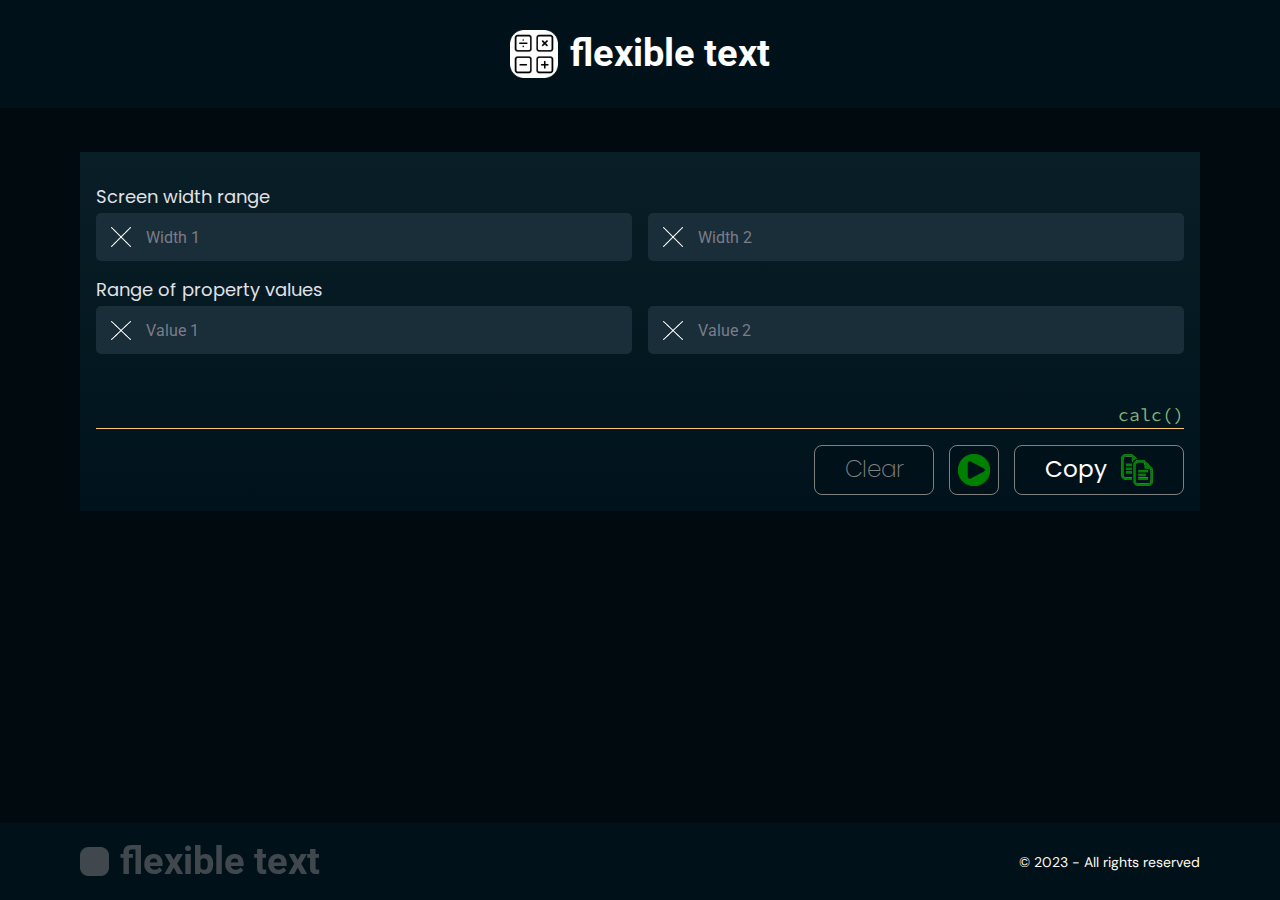
<file: index.html>
<!DOCTYPE html>
<html lang="en">
<head>
    <meta charset="UTF-8">
    <meta name="viewport" content="width=device-width, initial-scale=1.0">
    <meta name="theme-color" content="#001119">
    <link rel="icon" href="./images/logo.png" type="image/png">
    <link rel="stylesheet" href="./style.css" type="text/css">
    <script src="script.js"></script>
    <title>Flexible text</title>
</head>
<body class="page">
    <div class="header">
        <div class="header__wrap">
            <div class="logo">
                <div class="logo__logomark">
                    <img src="./images/logo.png" alt="Logo" class="logo__img">
                </div>
                <div class="logo__wordmark">
                    <span>flexible text</span>
                    <div class="logo__admin-label logo__admin-label_absent">admin</div>
                </div>
            </div>
        </div>
    </div>
    <div class="page__capsule">
        <div class="home">
            <div class="home__intro">
                <div class="home__wrap-of-intro">
                    <div class="home__frame">
                        <div class="home__title">Screen width range</div>
                        <div class="home__search-wrap">
                            <div class="search">
                                <div class="search__wrap">
                                    <div class="search__icon">
                                        <img src="./images/del.png" alt="Search" class="search__img" id="width1-drop">
                                    </div>
                                    <input id="width1" type="number" class="search__input" placeholder="Width 1">
                                </div>
                            </div>
                        </div>
                        <div class="home__search-wrap">
                            <div class="search">
                                <div class="search__wrap">
                                    <div class="search__icon">
                                        <img src="./images/del.png" alt="Search" class="search__img" id="width2-drop">
                                    </div>
                                    <input id="width2" type="number" class="search__input" placeholder="Width 2">
                                </div>
                            </div>
                        </div>
                        <div class="home__title">Range of property values</div>
                        <div class="home__search-wrap">
                            <div class="search">
                                <div class="search__wrap">
                                    <div class="search__icon">
                                        <img src="./images/del.png" alt="Search" class="search__img" id="value1-drop">
                                    </div>
                                    <input id="value1" type="number" class="search__input" placeholder="Value 1">
                                </div>
                            </div>
                        </div>
                        <div class="home__search-wrap">
                            <div class="search">
                                <div class="search__wrap">
                                    <div class="search__icon">
                                        <img src="./images/del.png" alt="Search" class="search__img" id="value2-drop">
                                    </div>
                                    <input id="value2" type="number" class="search__input" placeholder="Value 2">
                                </div>
                            </div>
                        </div>
                        <div class="home__answer" id="answer">calc()</div>
                        <div class="home__button-wrap">
                            <button class="button button_dim" id="delete">Clear</button>
                            <span class="separator"></span>
                            <button class="button button_narrow" id="run">
                                <img class="button__icon" src="./images/run.png" alt="copy">
                            </button>
                            <span class="separator"></span>
                            <button class="button" id="copy">
                                <span>Copy</span>
                                <span class="separator"></span>
                                <img class="button__icon" src="./images/copy.png" alt="copy">
                            </button>
                        </div>
                    </div>
                </div>
            </div>
        </div>
    </div>
    <div class="footer">
        <div class="footer__wrap">
            <a href="./home.html" class="footer__logo-wrap">
                <div class="logo logo_dark">
                    <div class="logo__logomark">
                        <img src="./images/logo.png" alt="Logo" class="logo__img">
                    </div>
                    <div class="logo__wordmark">
                        <span>flexible text</span>
                        <div class="logo__admin-label logo__admin-label_absent">admin</div>
                    </div>
                </div>
            </a>
            <div class="footer__сopyright">© 2023 - All rights reserved</div>
        </div>
    </div>
</body>
</html>
</file>
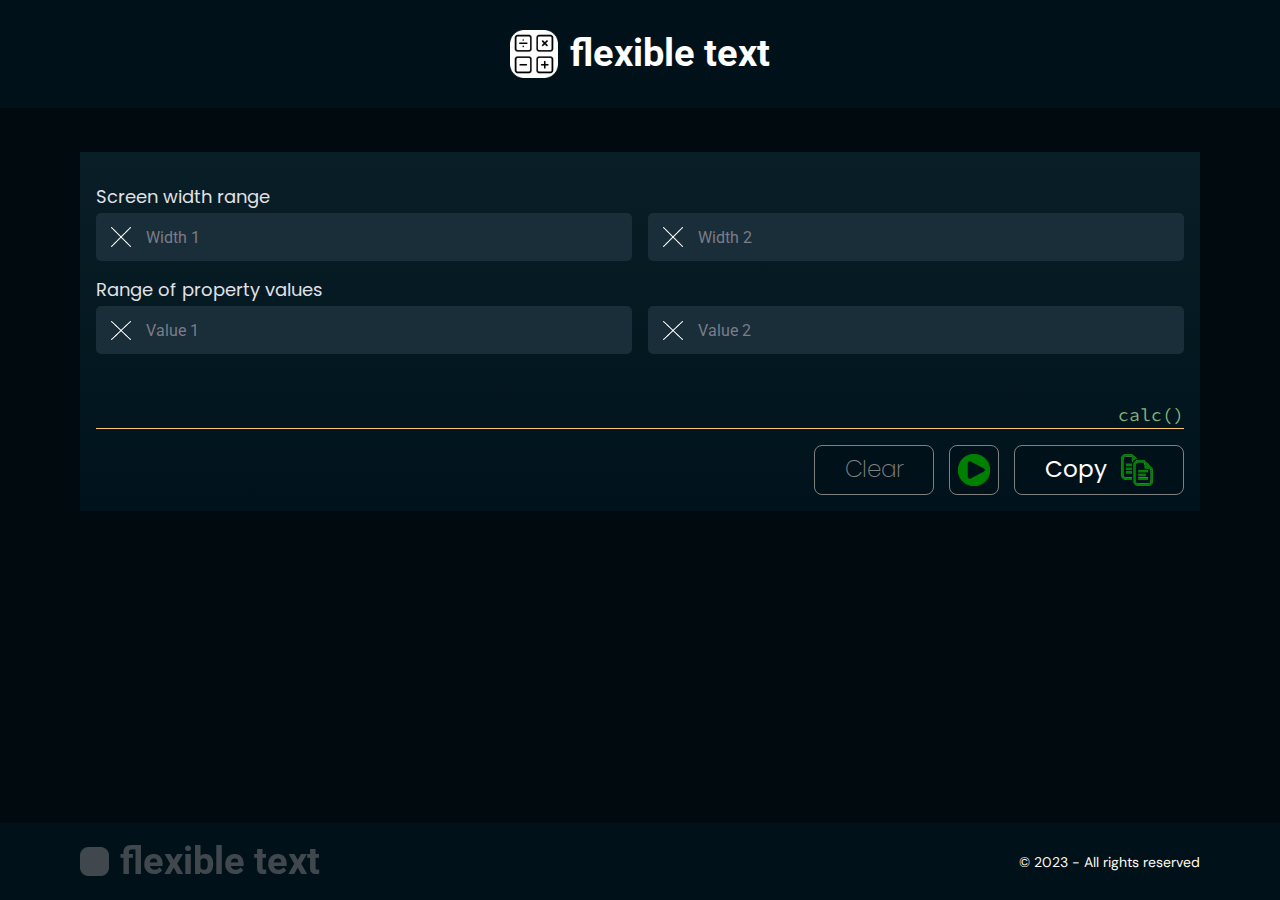
<file: home.html>
<!DOCTYPE html>
<html lang="en">
<head>
    <meta charset="UTF-8">
    <meta name="viewport" content="width=device-width, initial-scale=1.0">
    <meta name="theme-color" content="#001119">
    <link rel="icon" href="images/logo.png" type="image/png">
    <link rel="stylesheet" href="style.css" type="text/css">
    <script src="script.js"></script>
    <title>Flexible text</title>
</head>
<body class="page">
    <div class="header">
        <div class="header__wrap">
            <div class="logo">
                <div class="logo__logomark">
                    <img src="../images/logo.png" alt="Logo" class="logo__img">
                </div>
                <div class="logo__wordmark">
                    <span>flexible text</span>
                    <div class="logo__admin-label logo__admin-label_absent">admin</div>
                </div>
            </div>
        </div>
    </div>
    <div class="page__capsule">
        <div class="home">
            <div class="home__intro">
                <div class="home__wrap-of-intro">
                    <div class="home__frame">
                        <div class="home__title">Screen width range</div>
                        <div class="home__search-wrap">
                            <div class="search">
                                <div class="search__wrap">
                                    <div class="search__icon">
                                        <img src="../images/del.png" alt="Search" class="search__img" id="width1-drop">
                                    </div>
                                    <input id="width1" type="number" class="search__input" placeholder="Width 1">
                                </div>
                            </div>
                        </div>
                        <div class="home__search-wrap">
                            <div class="search">
                                <div class="search__wrap">
                                    <div class="search__icon">
                                        <img src="../images/del.png" alt="Search" class="search__img" id="width2-drop">
                                    </div>
                                    <input id="width2" type="number" class="search__input" placeholder="Width 2">
                                </div>
                            </div>
                        </div>
                        <div class="home__title">Range of property values</div>
                        <div class="home__search-wrap">
                            <div class="search">
                                <div class="search__wrap">
                                    <div class="search__icon">
                                        <img src="../images/del.png" alt="Search" class="search__img" id="value1-drop">
                                    </div>
                                    <input id="value1" type="number" class="search__input" placeholder="Value 1">
                                </div>
                            </div>
                        </div>
                        <div class="home__search-wrap">
                            <div class="search">
                                <div class="search__wrap">
                                    <div class="search__icon">
                                        <img src="../images/del.png" alt="Search" class="search__img" id="value2-drop">
                                    </div>
                                    <input id="value2" type="number" class="search__input" placeholder="Value 2">
                                </div>
                            </div>
                        </div>
                        <div class="home__answer" id="answer">calc()</div>
                        <div class="home__button-wrap">
                            <button class="button button_dim" id="delete">Clear</button>
                            <span class="separator"></span>
                            <button class="button button_narrow" id="run">
                                <img class="button__icon" src="images/run.png" alt="copy">
                            </button>
                            <span class="separator"></span>
                            <button class="button" id="copy">
                                <span>Copy</span>
                                <span class="separator"></span>
                                <img class="button__icon" src="images/copy.png" alt="copy">
                            </button>
                        </div>
                    </div>
                </div>
            </div>
        </div>
    </div>
    <div class="footer">
        <div class="footer__wrap">
            <a href="./home.html" class="footer__logo-wrap">
                <div class="logo logo_dark">
                    <div class="logo__logomark">
                        <img src="../images/logo.png" alt="Logo" class="logo__img">
                    </div>
                    <div class="logo__wordmark">
                        <span>flexible text</span>
                        <div class="logo__admin-label logo__admin-label_absent">admin</div>
                    </div>
                </div>
            </a>
            <div class="footer__сopyright">© 2023 - All rights reserved</div>
        </div>
    </div>
</body>
</html>
</file>
<file: style.css>
@import url('https://fonts.googleapis.com/css2?family=Poppins:wght@100;200;300;400;500&family=DM+Sans:opsz@9..40&family=Roboto:wght@400;700&family=Source+Code+Pro:ital,wght@0,200..900;1,200..900&display=swap');
html {
    font-size: 16px;
}
body {
    margin: 0;
    background-color: #000a0f;
    font: 500 12px Poppins, sans-serif;
}
a {
    text-decoration: none;
}
input {
    padding: 0;
    border: none;
    background-color: transparent;
}
input:focus {
    outline: none;
}

/* Wrap */
.wrap {
    max-width: 1120px;
    margin: 0 auto;
}

/* Page */
.page {
    display: flex;
    flex-direction: column;
    min-height: 100svh;
}
.page__capsule {
    flex-grow: 1;
    padding-bottom: 2rem;
}

/* Header */
.header {
    background-color: #00111a;
    color: red;
    font: bold 40px Roboto;
    text-align: center;
}
.header__wrap {
    padding: calc(1.25vw + 14px) 25px;
    display: flex;
    justify-content: center;
}

/* Logo */
.logo {
    display: flex;
    align-items: center;
    color: white;
}
.logo_dark {
    filter: contrast(0) opacity(50%);
}
.logo__logomark {
    display: flex;
}
.logo__img {
    border-radius: 0.3rem;
    width: 1.2em;
    height: 1.2em;
}
.logo__wordmark {
    position: relative;
    margin-left: 0.3em;
    font: bold calc(1.408451vw + 19.718px) Roboto, sans-serif;
    line-height: 1;
}
.logo__admin-label {
    position: absolute;
    right: -40px;
    top: .2em;
    font: 400 12px Roboto, sans-serif;
    color: #82F3FF;
}
.logo__admin-label_bellow {
    right: 0;
    bottom: -1.2em;
}
.logo__admin-label_absent {
    opacity: 0;
}

/* Footer */
.footer {
    background-color: #00111a;
}
.footer__wrap {
    display: flex;
    justify-content: space-between;
    align-items: center;
    height: 77px;
    padding: 0 25px;
    margin: 0 auto;
}
.footer__logo-wrap {
    font-size: 18px;
}
.footer__сopyright {
    font: 400 12px 'DM Sans', sans-serif;
    color: #fffaf1;
}

/* Home */
.home {
    font: 400 18px Poppins, sans-serif;
    line-height: 140%;
    color: #E1E1E6;
}
.home__intro {
    padding: 44px 16px 0 16px;
    overflow: hidden;
}
.home__wrap-of-intro {
    max-width: 1120px;
    margin: 0 auto;
}
.home__frame {
    padding: 1rem;
    
    display: flex;
    flex-wrap: wrap;
    justify-content: space-between;
    background: linear-gradient(#091E26, #00131C);
}
.home__search-wrap {
    flex-basis: calc(50% - 0.5rem);
}
.home__button-wrap {
    width: 100%;
    margin-top: 1rem;

    display: flex;
    justify-content: flex-end;
}
.home__answer {
    font-family: 'Source Code Pro';
    color: #83b17a;
    text-align: right;
    width: 100%;
    border-bottom: 0.1rem solid rgb(255, 200, 117);
    margin: 3rem 0 0 auto;
}
.home__title {
    width: 100%;
    margin: 1rem 0 0.25rem 0;
}

/* Separator */
.separator {
    width: calc(0.714vw + 5.714px);
}

/* Button */
.button {
    display: flex;
    align-items: center;
    
    font: calc(0.536vw + 16.286px) Poppins, sans-serif;
    line-height: 1;
    color: white;
    padding: 0.5rem calc(1.518vw + 10.143px);
    border-radius: 0.5rem;
    border: 0.1rem solid gray;
    background-color: #00111a;
    transition: all 100ms;
}
.button_dim {
    color: gray;
    font-weight: 200;
}
.button:active {
    transition: all 0ms;
    transform: scale(95%);
}
.button__icon {
    width: 2rem;
    height: auto;
}
.button_narrow {
    padding: 0.5rem;
}

/* Search */
.search {
    width: 100%;
    background-color: #192e38;
    border-radius: 5px;
}
.search__wrap {
    display: flex;
    justify-content: center;
    padding: 0 14px;
    margin: 0 auto;
}
.search__icon {
    display: flex;
    justify-content: center;
    align-items: center;
    margin: 12px 0;
    width: 24px;
    height: 24px;
}
.search__img {
    width: 19.5px;
    height: 19.5px;
    transition: all 100ms;
}

.search__img:active {
    transition: all 0ms;
    transform: scale(85%);
}
.search__input {
    font: 400 16px 'Roboto', sans-serif;
    line-height: 1;
    margin-left: 14px;
    width: 100%;
    color: white;
}
.search__input::placeholder {
    color: #7C7C8A;
}

/* Desktop */
@media (min-width: 769px) {

    /* Header */
    .header__wrap {
        margin: 0 auto;
        max-width: 1120px;
        padding-right: 124px;
        padding-left: 124px;
    }

    /* Footer */
    .footer__wrap {
        max-width: 1120px;
        padding: 0 65px;
    }
    .footer__logo-wrap {
        font-size: 24px;
    }
    .footer__сopyright {
        font-size: 14px;
    }
}

/* Mobile */
@media (max-width: 424px) {

    /* Footer */
    .footer__wrap {
        flex-direction: column;
        justify-content: space-evenly;
    }
}
</file>
